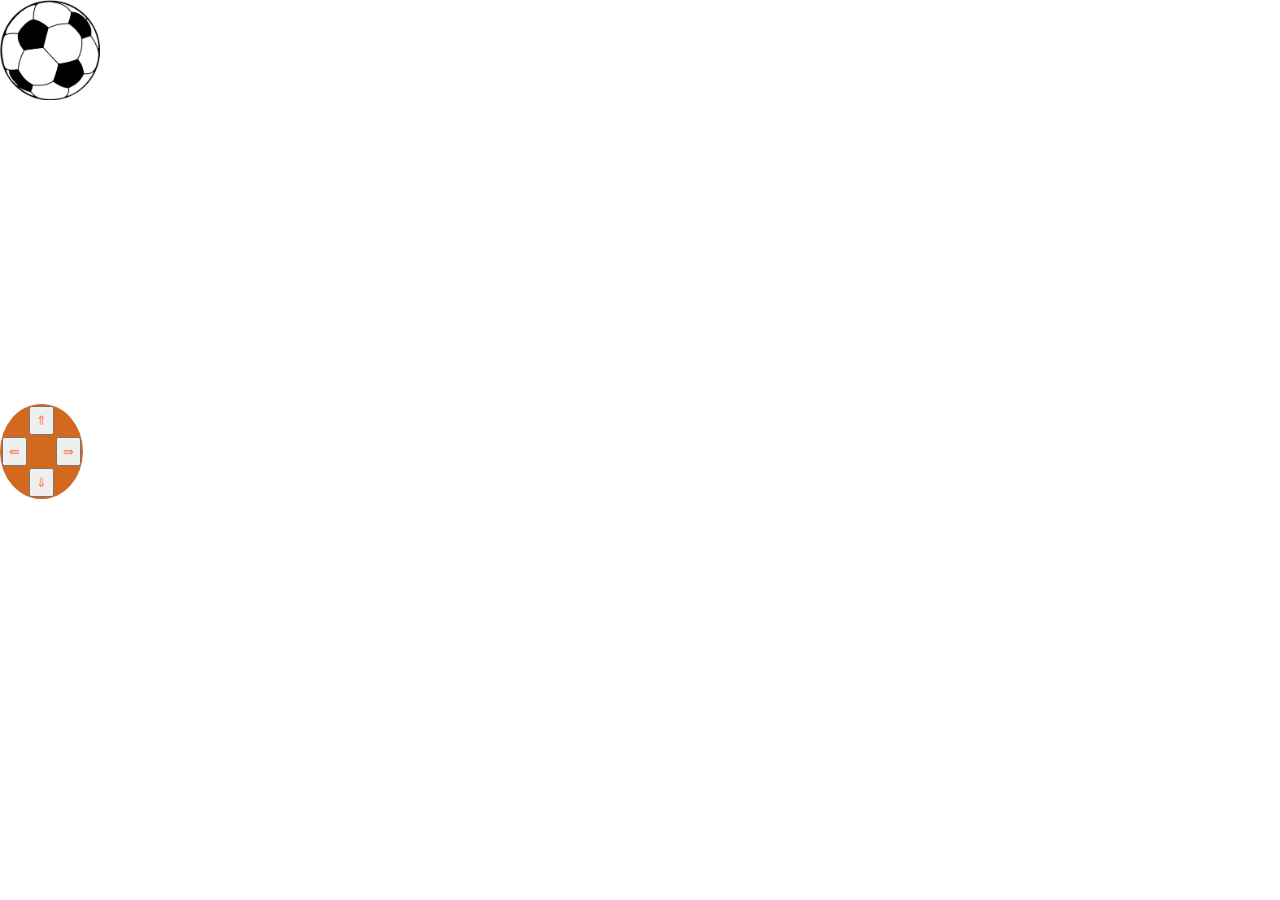
<file: BCP/ControlBall/index.html>
<!DOCTYPE html>
<html lang="en">

<head>
    <meta charset="UTF-8">
    <meta name="viewport" content="width=device-width, initial-scale=1.0">
    <title>Document</title>
    <link rel="stylesheet" href="ball.css">
</head>

<body onload="init()">
    <img id="ball" src="images/ball.jpg">

    <table>
        <tr>
            <td></td>
            <td><button onclick="moveUp()">&uArr;</button></td>
            <td></td>
        </tr>
        <tr>
            <td> <button onclick="moveLeft()">&lAarr;</button> </td>
            <td></td>
            <td> <button onclick="moveRight()">&rAarr;</button></td>
        </tr>
        <tr>
            <td></td>
            <td><button onclick="moveDown()">&dArr;</button></td>
            <td></td>
        </tr>
    </table>
    <script src="ball.js"></script>
</body>

</html>
</file>
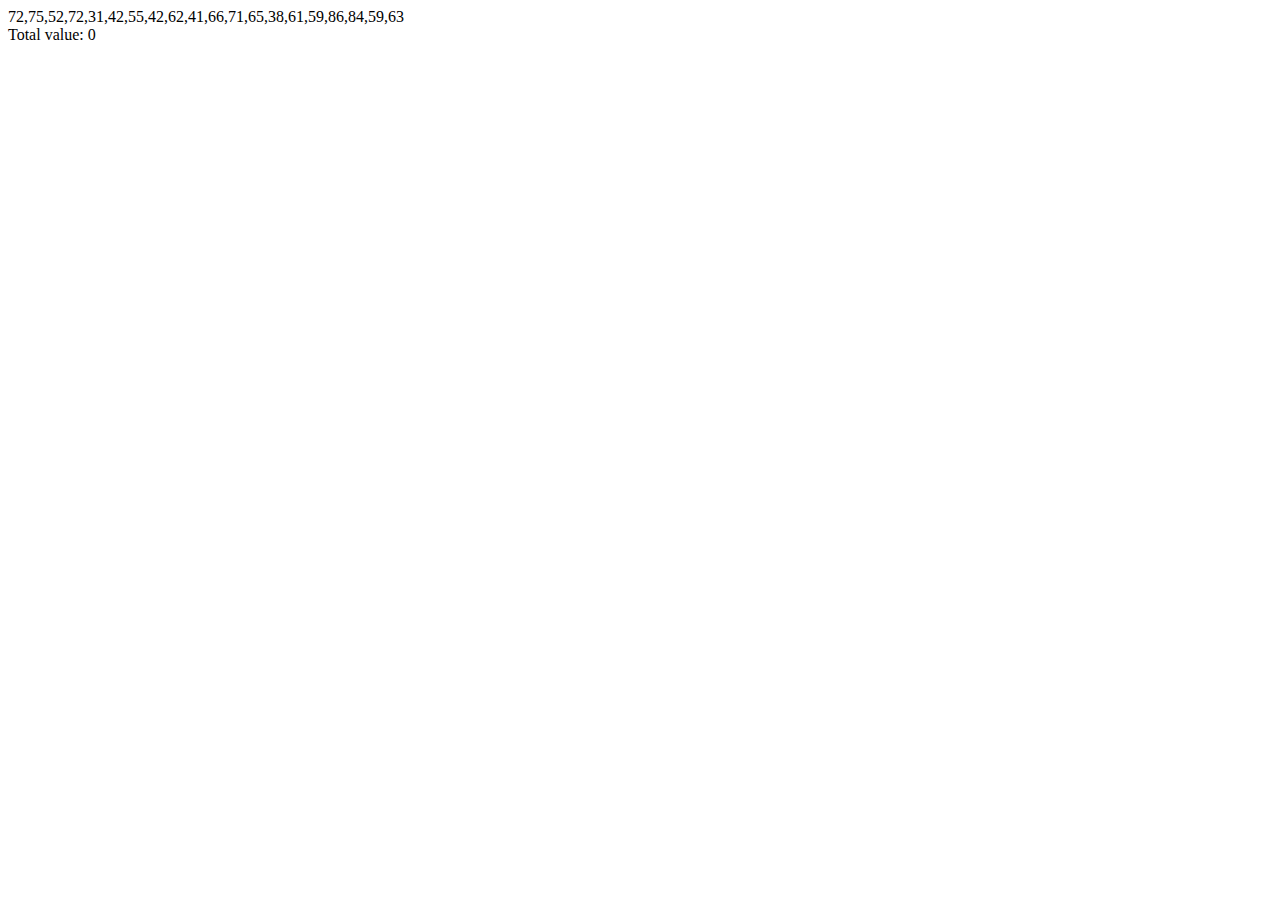
<file: BCP/Function/index.html>
<!DOCTYPE html>
<html lang="en">

<head>
    <meta charset="UTF-8">
    <meta name="viewport" content="width=device-width, initial-scale=1.0">
    <title>Document</title>
</head>

<body>

    <script src="func.js"></script>
</body>

</html>
</file>
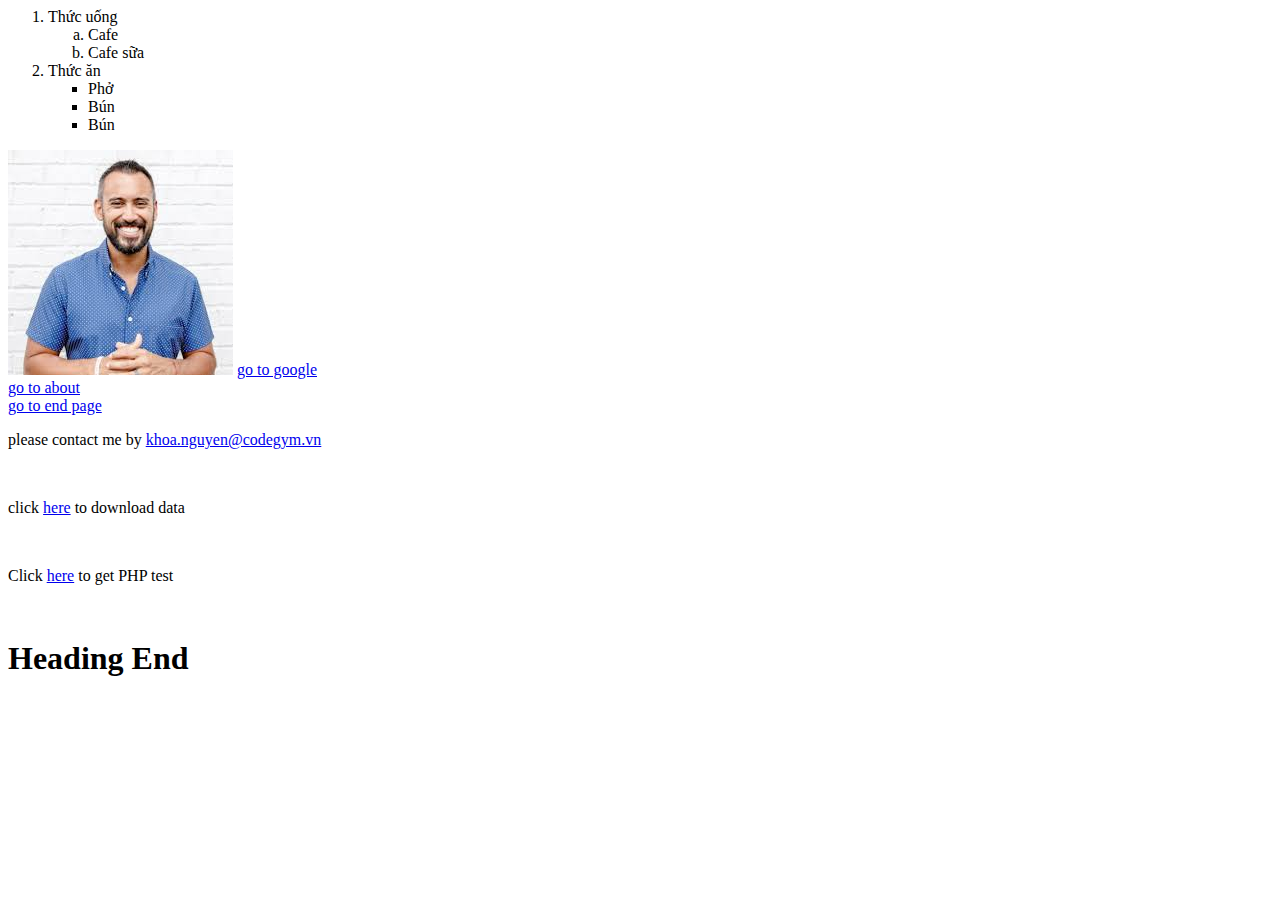
<file: BCP/HTMLBasis/index.html>
<html>

<head></head>

<body>
    <ol>
        <li>Thức uống
            <ol type="a">
                <li>Cafe</li>
                <li>Cafe sữa</li>
            </ol>
        </li>
        <li>Thức ăn
            <ul type="square">
                <li>Phở</li>
                <li>Bún</li>
                <li>Bún</li>
            </ul>
        </li>
    </ol>
    <!-- img ~ image, src ~ source -->
    <a href="img/avatar10.jpg" download><img src="img/avatar10.jpg" alt="john smith" title="john smith"></a>

    <a href="https://google.com" target="_blank">go to google</a>
    <br>
    <a href="about.html">go to about</a>
    <br>
    <a href="#end">go to end page</a>
    <br>
    <p>please contact me by <a href="mailto:nguyenhuuanhkhoa@gmail.com">khoa.nguyen@codegym.vn</a></p>
    <br>
    <p>click <a href="resources/data.zip">here</a> to download data</p>
    <br>
    <p>Click <a href="resources/PHP-Test-New.pdf" download="de_thi_php">here</a> to get PHP test</p>
    <br>
    <!-- ctrl + / -->
    <!-- <h1>Heading 1</h1>
    <br>
    <h1>Heading 1</h1>
    <br>
    <h1>Heading 1</h1>
    <br>
    <h1>Heading 1</h1>
    <br>
    <h1>Heading 1</h1>
    <br>
    <h1>Heading 1</h1>
    <br>
    <h1>Heading 1</h1>
    <br>
    <h1>Heading 1</h1>
    <br>
    <h1>Heading 1</h1>
    <br>
    <h1>Heading 1</h1>
    <br>
    <h1>Heading 1</h1>
    <br>
    <h1>Heading 1</h1>
    <br>
    <h1>Heading 1</h1>
    <br>
    <h1>Heading 1</h1>
    <br> -->
    <h1 id="end">Heading End</h1>
</body>

</html>
</file>
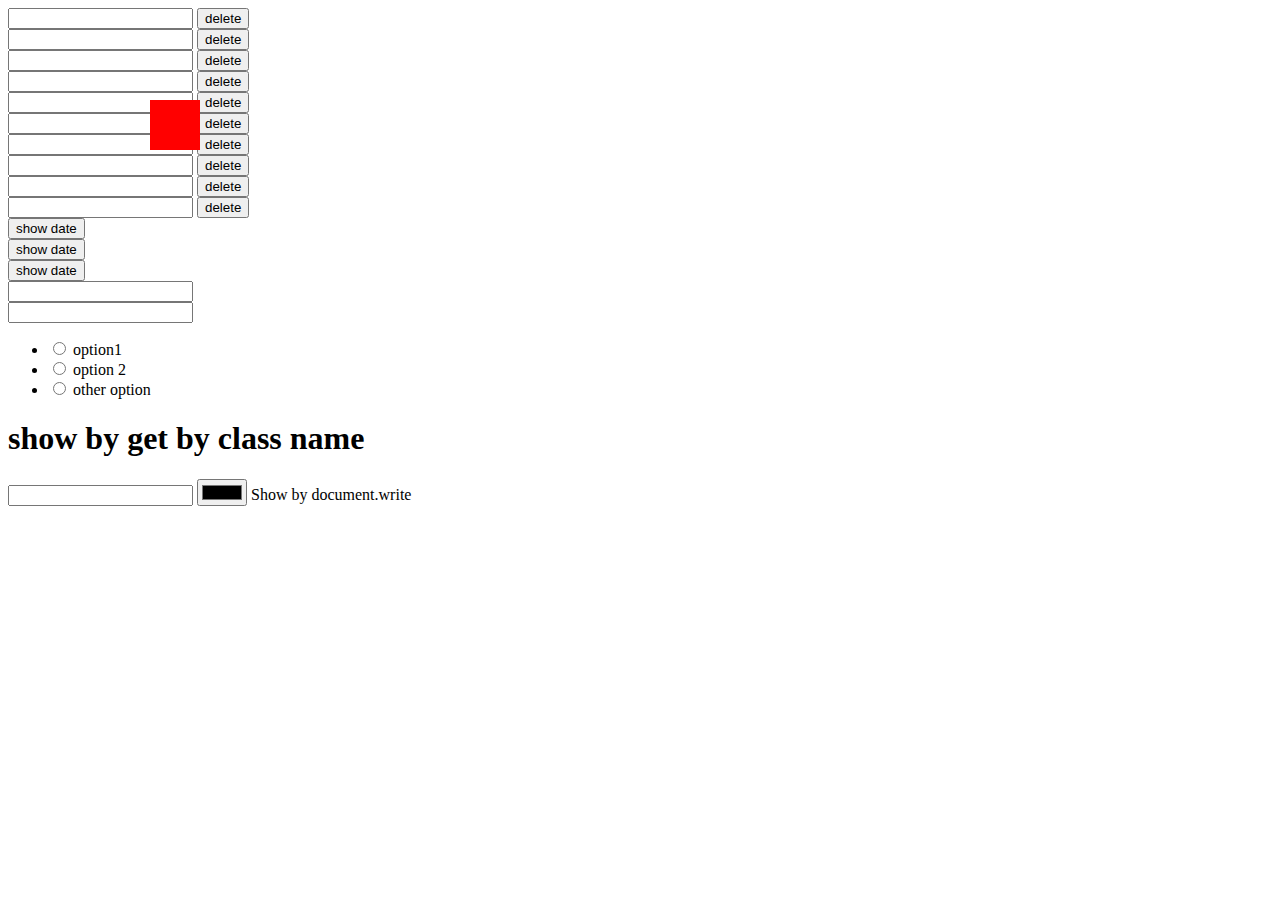
<file: BCP/JSBasis/index.html>
<!DOCTYPE html>
<html lang="en">

<head>
    <meta charset="UTF-8">
    <meta name="viewport" content="width=device-width, initial-scale=1.0">
    <title>Document</title>
</head>

<body>
    <div style="position: absolute; left:150px; top:100px; background-color: red; width: 50px; height: 50px;"></div>
    <div id="list"></div>
    <!-- <input type="text" id="ip1"> <button id="b1" onclick="deleteElement('ip1', 'b1')">delete</button>
    <br>
    <input type="text" id="ip1"> <button id="b2" onclick="deleteElement('ip1', 'b2')">delete</button>
    <br> -->
    <button id="sd">show date</button>
    <br>
    <button onclick="showDate(this)" onmouseout="this.innerHTML= 'show date'">show date</button>
    <br>
    <button onclick="showDate(this)" onmouseout="this.innerHTML= 'show date'">show date</button>
    <br>
    <input type="password" onkeypress="document.getElementById('pw').value = this.value"><br>
    <input type="text" id="pw">
    <ul>
        <li>
            <input type="radio" name="option"> option1
        </li>
        <li>
            <input type="radio" name="option"> option 2
        </li>
        <li>
            <input type="radio" name="option" onchange="choiceOther()"> other option
            <div id="other"></div>
        </li>
    </ul>
    <h1 name="heading" id="h1" class="heading" onmouseover="this.style.color='red'" onmouseout="this.style.color='black'"></h1>
    <input type="text" name="" id="">
    <input type="color" onchange="changeColor(this.value)">
    <!-- <input type="color" onchange="document.getElementsByTagName('body')[0].style.background = this.value"> -->
    <!-- <script>
        function changeColor(value) {
            document.getElementsByTagName('body')[0].style.background = value;
        }
    </script> -->
    <script>
        for (let i = 0; i < 10; i++) {
            document.getElementById('list').innerHTML += `<input type="text" id="ip${i}"> <button id="b${i}" onclick="deleteElement('ip${i}', 'b${i}')">delete</button><br>`;
        }
        document.getElementById('sd').addEventListener("mouseover", hello);

        function deleteElement(id, btn) {
            var del = document.getElementById(id);
            del.remove();
            var delBtn = document.getElementById(btn);
            delBtn.remove();
        }

        function hello() {
            alert('hello');
        }

        function showDate(element) {
            element.innerHTML = new Date();
        }

        function choiceOther() {
            document.getElementById('other').innerHTML = '<select><option>O1</option><option>O2</option><option>O3</option></select>';
        }
    </script>
    <script src="script.js"></script>
</body>

</html>
</file>
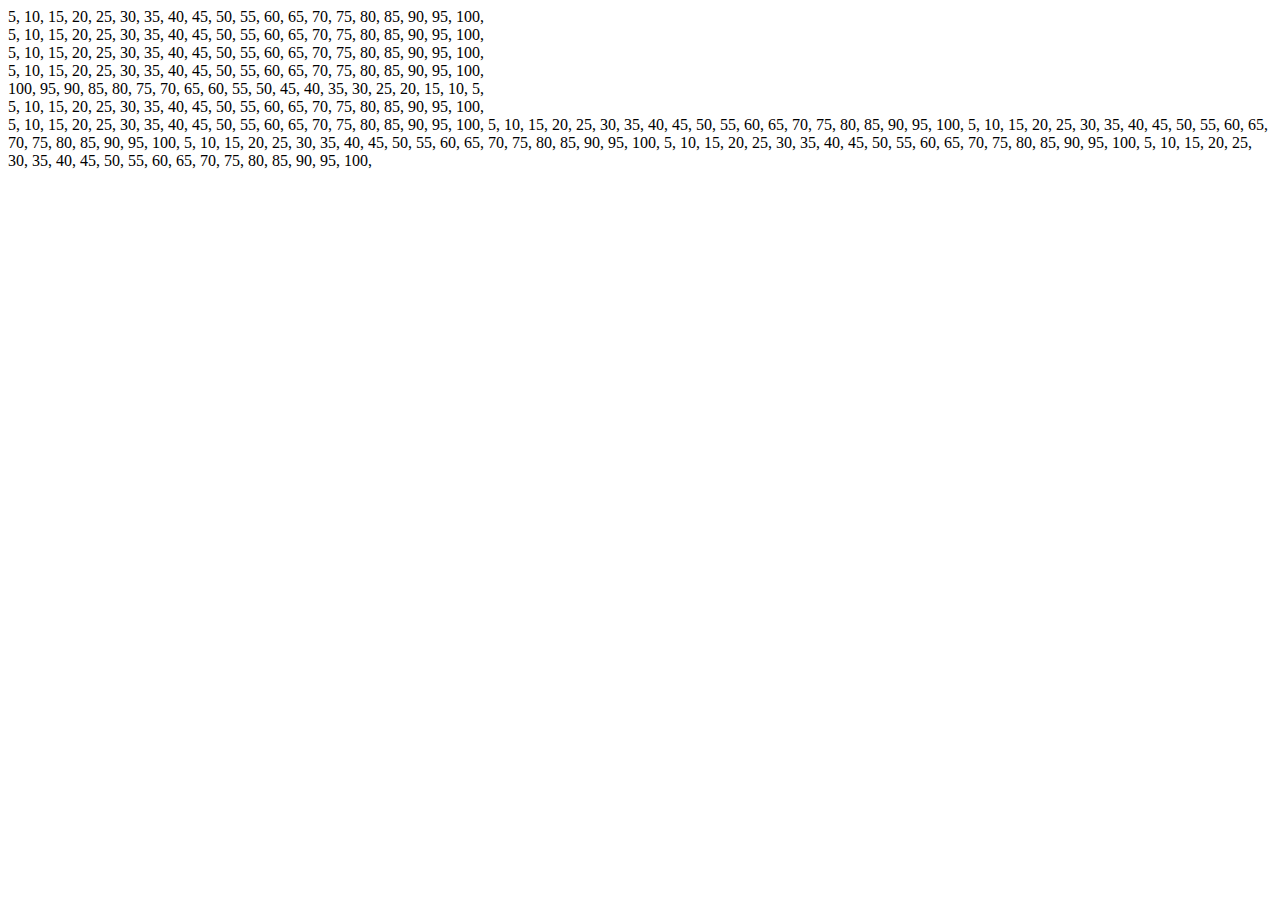
<file: BCP/Loop/index.html>
<!DOCTYPE html>
<html lang="en">

<head>
    <meta charset="UTF-8">
    <meta name="viewport" content="width=device-width, initial-scale=1.0">
    <title>Document</title>
</head>

<body>
    <script>
        let n = 100;
        for (let i = 1; i <= n; i++) {
            if (i % 5 == 0) {
                document.write(`${i}, `);
                // document.write(i + ', ');
            }
        }
        document.write(`<br>`);
        let i = 1;
        for (; i <= n; i++) {
            if (i % 5 == 0) {
                document.write(`${i}, `);
            }
        }
        document.write(`<br>`);
        let j = 1;
        for (; j <= n;) {
            if (j % 5 == 0) {
                document.write(`${j}, `);
            }
            j++;
        }
        document.write(`<br>`);
        for (let i = 5; i <= n; i += 5) {
            document.write(`${i}, `);
        }
        document.write(`<br>`);
        for (let i = n; i > 0; i -= 5) {
            document.write(`${i}, `);
        }
        document.write(`<br>`);
        for (let i = n; i > 0; i -= 5) {
            document.write(`${n-i+5}, `);
        }
        document.write(`<br>`);
        for (let i = 1; i <= n; i++) {
            if (i % 5 != 0)
                continue;
            document.write(`${i}, `);
        }

        let k = 1;
        while (k <= n) {
            if (k % 5 == 0) {
                document.write(`${k}, `);
            }
            k++;
        }

        let t = 0;
        while (t <= n) {
            t++;
            if (t % 5 != 0)
                continue;
            document.write(`${t}, `);

        }

        let f = 0;
        while (++f <= n) {
            if (f % 5 == 0) {
                document.write(`${f}, `);
            }
        }

        let y = 0;
        while (y < n) {
            y += 5;
            document.write(`${y}, `);
        }

        let m = 0;
        do {
            m += 5;
            document.write(`${m}, `);
        }
        while (m < n);

        // let number = 0;
        // do {
        //     number = Number(prompt("n = "));
        // }
        // // while (isNaN(number) || parseInt(number) != number)
        // while (isNaN(number) || !Number.isInteger(number))

        // let n1 = Number(prompt("n = "));
        // while (isNaN(n1) || !Number.isInteger(n1)) {
        //     n1 = Number(prompt("n = "));
        // }

        let n2 = Number(prompt("n = "));
        for (; isNaN(n2) || !Number.isInteger(n2);) {
            n2 = Number(prompt("n = "));
        }
    </script>
</body>

</html>
</file>
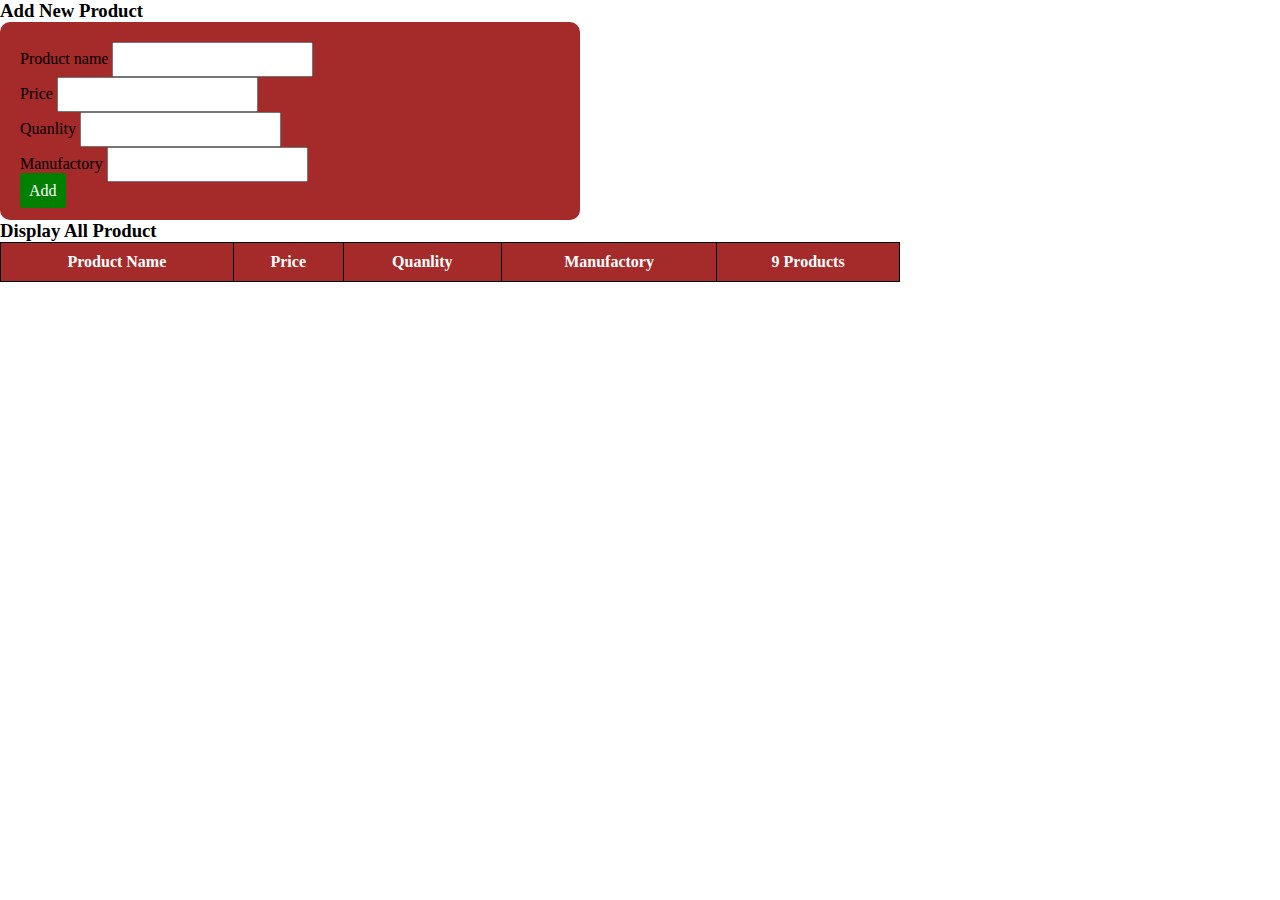
<file: BCP/ProductManager/index.html>
<!DOCTYPE html>
<html lang="en">

<head>
    <meta charset="UTF-8">
    <meta name="viewport" content="width=device-width, initial-scale=1.0">
    <title>Document</title>
    <link rel="stylesheet" href="css/site.css">
</head>

<body>
    <div class="container">
        <div class="row">
            <h3>Add New Product</h3>
            <div class="add-product">
                <div><label for="productName">Product name</label> <input type="text" id="productName"></div>
                <div><label for="price">Price</label> <input type="text" id="price"></div>
                <div><label for="quanlity">Quanlity</label> <input type="text" id="quanlity"></div>
                <div><label for="manufactory">Manufactory</label> <input type="text" id="manufactory"></div>
                <input type="hidden" value="-1" id="id">
                <a href="javascript:void(0);" class="btn btn-success" onclick="addProduct()">Add</a>
            </div>
        </div>
        <div class="row">
            <h3>Display All Product</h3>
            <table class="table table-bordered">
                <thead class="thead-dark">
                    <tr>
                        <th>Product Name</th>
                        <th>Price</th>
                        <th>Quanlity</th>
                        <th>Manufactory</th>
                        <th>9 Products</th>
                    </tr>
                </thead>
                <tbody id="tbProduct">

                </tbody>
            </table>
        </div>
    </div>
    <script src="scripts/product.js"></script>
</body>

</html>
</file>
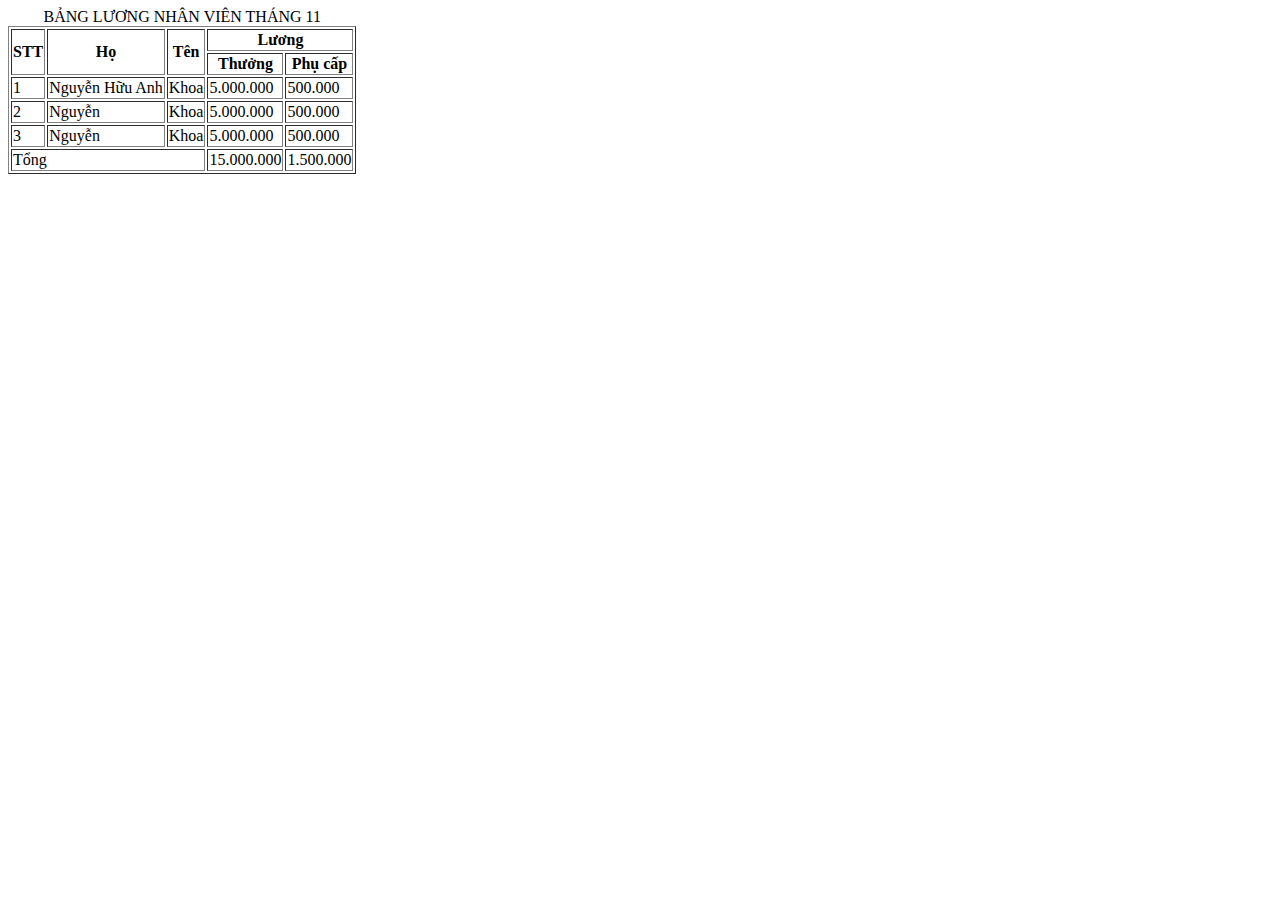
<file: BCP/HTMLBasis/table.html>
<html>

<head></head>

<body>
    <!-- tr ~ table row -->
    <!-- th ~ table heading -->
    <!-- td ~ table data -->
    <table border="1">
        <caption>BẢNG LƯƠNG NHÂN VIÊN THÁNG 11</caption>
        <thead>
            <tr>
                <th rowspan="2">STT</th>
                <th rowspan="2">Họ</th>
                <th rowspan="2">Tên</th>
                <th colspan="2">Lương</th>
            </tr>
            <tr>
                <th>Thưởng</th>
                <th>Phụ cấp</th>
            </tr>
        </thead>
        <tbody>
            <tr>
                <td>1</td>
                <td>Nguyễn Hữu Anh</td>
                <td>Khoa</td>
                <td>5.000.000</td>
                <td>500.000</td>
            </tr>
            <tr>
                <td>2</td>
                <td>Nguyễn</td>
                <td>Khoa</td>
                <td>5.000.000</td>
                <td>500.000</td>
            </tr>
            <tr>
                <td>3</td>
                <td>Nguyễn</td>
                <td>Khoa</td>
                <td>5.000.000</td>
                <td>500.000</td>
            </tr>
        </tbody>
        <tfoot>
            <tr>
                <td colspan="3">Tổng</td>
                <td>15.000.000</td>
                <td>1.500.000</td>
            </tr>
        </tfoot>
    </table>

</body>

</html>
</file>
<file: BCP/ControlBall/ball.css>
* {
    padding: 0px;
    margin: 0px;
}

table {
    background-color: chocolate;
    border-radius: 50%;
    position: relative;
    left: 0px;
    top: 300px;
}

button {
    padding: 5px;
    color: coral
}
</file>
<file: BCP/ProductManager/css/site.css>
* {
    margin: 0px;
    padding: 0px;
}

.container {
    max-width: 900px;
}

.row {
    width: 100%;
}

.add-product {
    background-color: brown;
    width: 60%;
    display: block;
    padding: 20px;
    border-radius: 10px;
}

input {
    padding: 8px 10px;
}

.btn {
    text-decoration: none;
    border: 1px solid gray;
    padding: 8px;
    color: white;
    background-color: gray;
    border-radius: 3px;
}

.btn-success {
    background-color: green;
    border: 1px solid green;
}

.btn-warning {
    background-color: yellow;
    color: tomato;
}

.table {
    width: 100%;
}

tr,
th,
td {
    padding: 10px;
}

.table-bordered,
tr,
th,
td {
    border: 1px solid black;
    border-collapse: collapse;
}

.thead-dark {
    background-color: brown;
    color: white;
}

.table>tbody>tr:nth-child(2n) {
    background-color: turquoise;
}

.table>tbody {
    cursor: pointer;
}

.table>tbody>tr:hover {
    background-color: violet;
}

.d-none {
    display: none;
}
</file>
